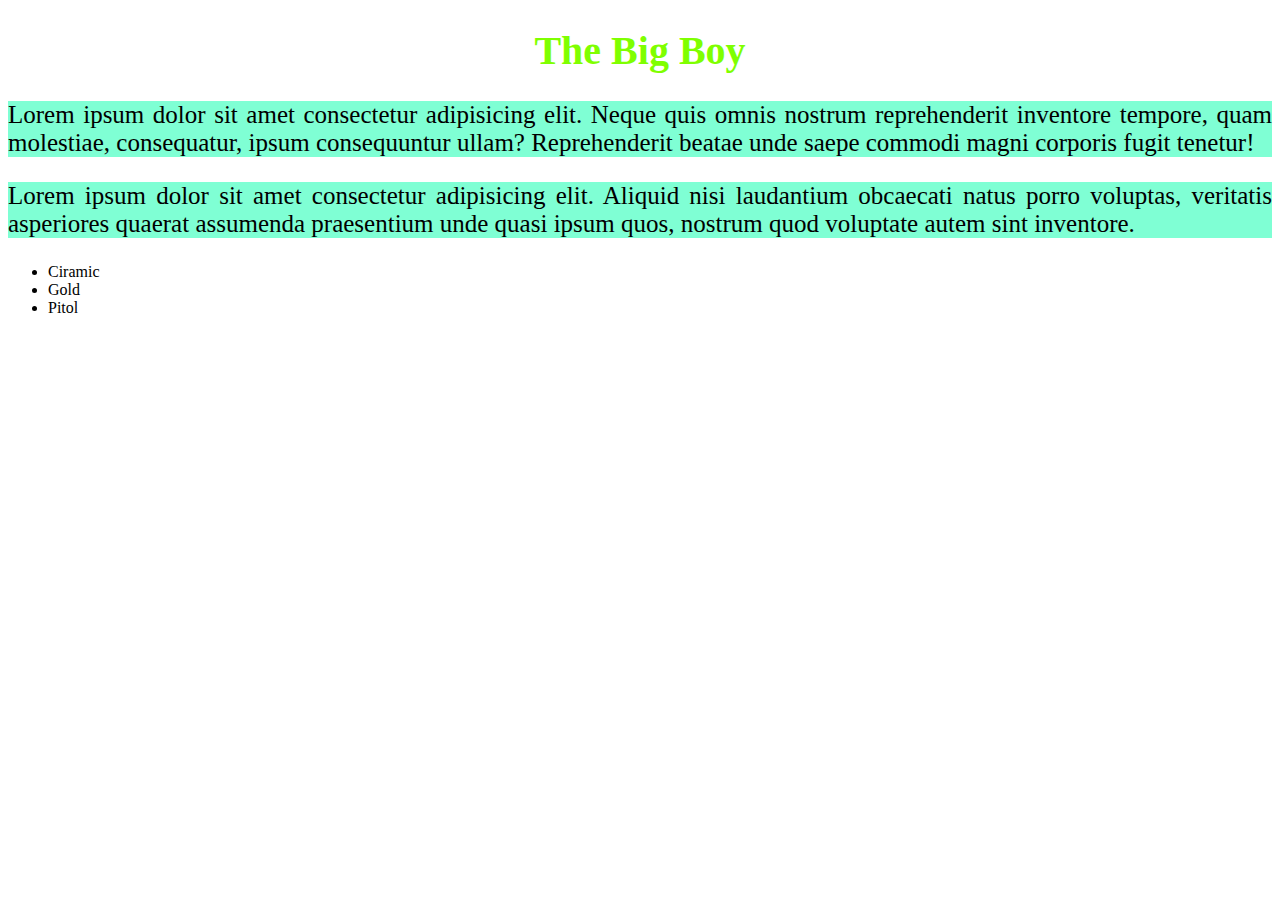
<file: index.html>
<!DOCTYPE html>
<html lang="en">
<head>
    <meta charset="UTF-8">
    <meta name="viewport" content="width=device-width, initial-scale=1.0">
    <title>Document</title>
    <link rel="stylesheet" href="style.css">
</head>
<body>
    <h1>The Big Boy</h1>
    <p>Lorem ipsum dolor sit amet consectetur adipisicing elit. Neque quis omnis nostrum reprehenderit inventore tempore, quam molestiae, consequatur, ipsum consequuntur ullam? Reprehenderit beatae unde saepe commodi magni corporis fugit tenetur!</p>
    <p>Lorem ipsum dolor sit amet consectetur adipisicing elit. Aliquid nisi laudantium obcaecati natus porro voluptas, veritatis asperiores quaerat assumenda praesentium unde quasi ipsum quos, nostrum quod voluptate autem sint inventore.</p>
    <ul>
        <li>Ciramic</li>
        <li>Gold</li>
        <li>Pitol</li>
    </ul>
</body>
</html>
</file>
<file: style.css>
h1{
    color: chartreuse;
    font-size: 40px;
    text-align: center;
}
p{
    color: black;
    background-color: aquamarine;
    font-size: 25px;
    text-align: justify;
}
</file>
